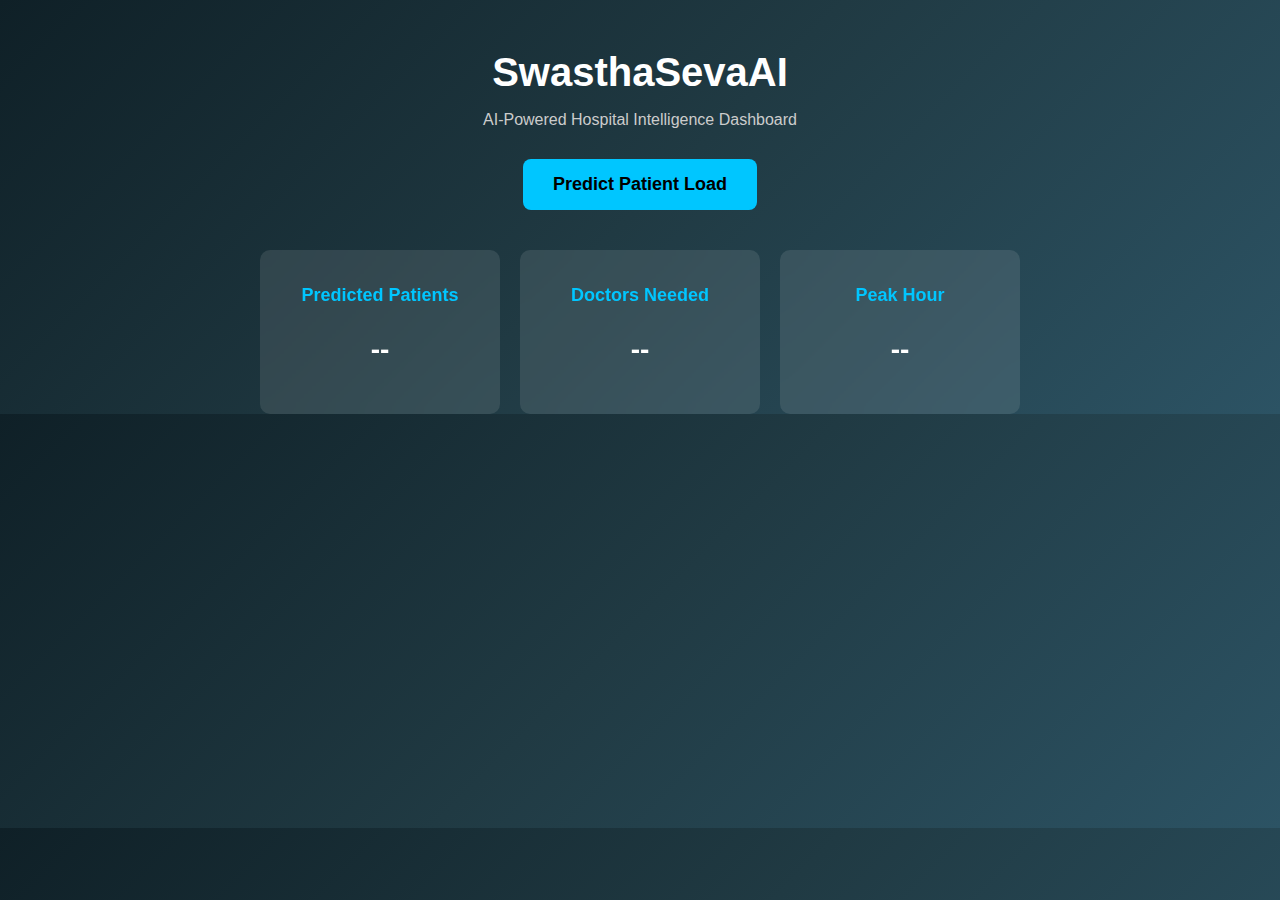
<file: index.html>
<!DOCTYPE html>
<html lang="en">
<head>
    <meta charset="UTF-8">
    <title>SwasthaSevaAI Dashboard</title>

    <style>
        body {
            font-family: Arial, sans-serif;
            background: linear-gradient(135deg, #0f2027, #203a43, #2c5364);
            color: white;
            text-align: center;
            margin: 0;
            padding: 0;
        }

        .container {
            margin-top: 50px;
        }

        h1 {
            font-size: 40px;
            margin-bottom: 10px;
        }

        .subtitle {
            color: #ccc;
            margin-bottom: 30px;
        }

        .btn {
            background: #00c6ff;
            border: none;
            padding: 15px 30px;
            font-size: 18px;
            color: black;
            border-radius: 8px;
            cursor: pointer;
            font-weight: bold;
        }

        .btn:hover {
            background: #00a2d3;
        }

        .card-container {
            display: flex;
            justify-content: center;
            gap: 20px;
            margin-top: 40px;
        }

        .card {
            background: rgba(255,255,255,0.1);
            padding: 20px;
            width: 200px;
            border-radius: 10px;
            backdrop-filter: blur(10px);
        }

        .card h2 {
            font-size: 18px;
            color: #00c6ff;
        }

        .card p {
            font-size: 28px;
            font-weight: bold;
        }

    </style>
</head>
<body>

<div class="container">

    <h1>SwasthaSevaAI</h1>
    <p class="subtitle">AI-Powered Hospital Intelligence Dashboard</p>

    <button class="btn" onclick="predict()">Predict Patient Load</button>

    <div class="card-container">

        <div class="card">
            <h2>Predicted Patients</h2>
            <p id="patients">--</p>
        </div>

        <div class="card">
            <h2>Doctors Needed</h2>
            <p id="doctors">--</p>
        </div>

        <div class="card">
            <h2>Peak Hour</h2>
            <p id="peak">--</p>
        </div>

    </div>

</div>

<script>

async function predict() {

    try {

        let response = await fetch("http://127.0.0.1:8000/predict");

        let data = await response.json();

        document.getElementById("patients").innerText = data.predicted_patients;

        document.getElementById("doctors").innerText = data.doctors_needed;

        document.getElementById("peak").innerText = data.peak_hour;

    }

    catch(error) {

        alert("Backend not connected yet.");

    }

}

</script>

</body>
</html>
</file>
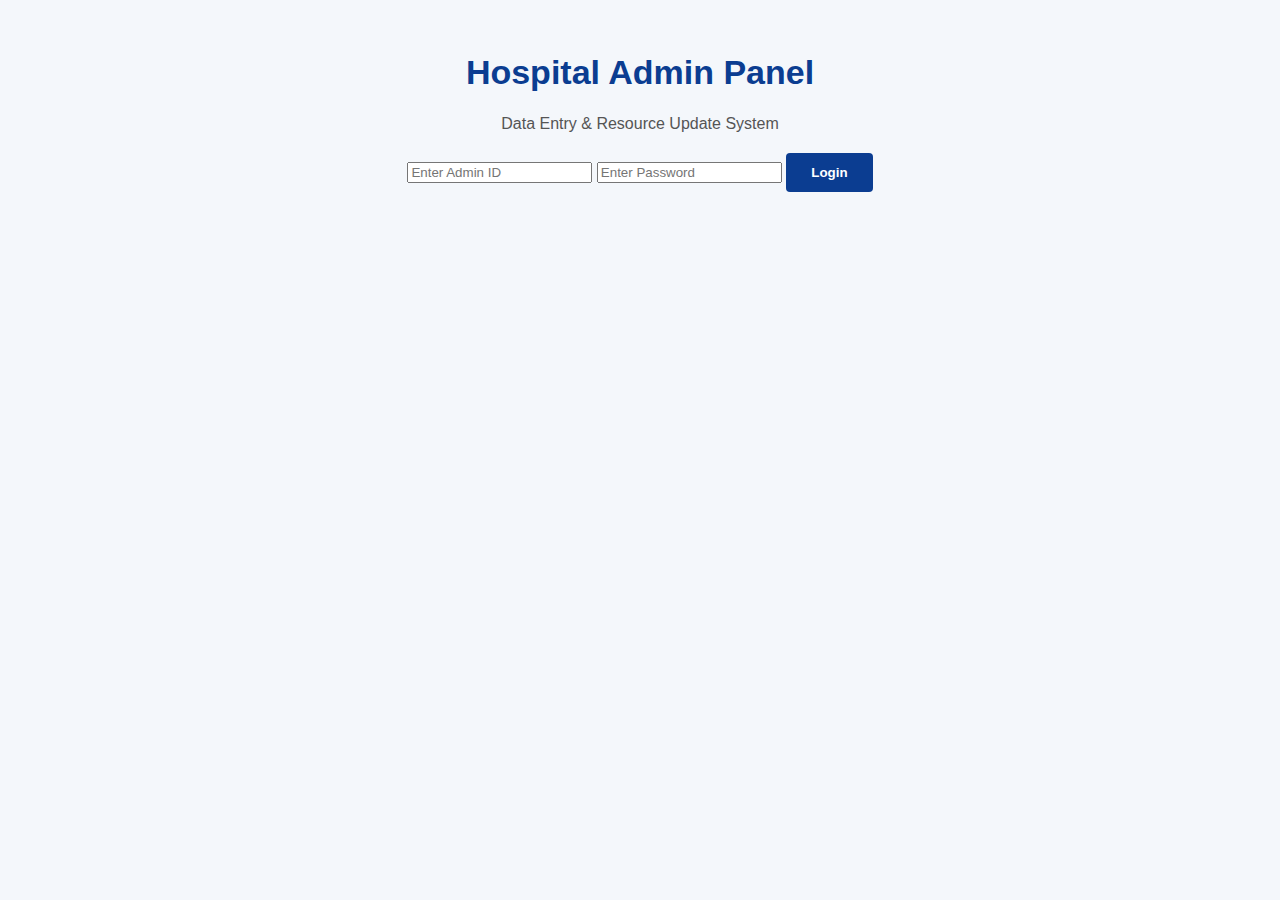
<file: frontend/admin.html>
<!DOCTYPE html>
<html>
<head>
    <title>SwasthaSevaAI - Admin Panel</title>
    <link rel="stylesheet" href="style.css">
</head>
<body>

<div class="container">

    <h1>Hospital Admin Panel</h1>
    <p class="subtitle">Data Entry & Resource Update System</p>

    <!-- Login Section -->
    <div id="loginSection">
        <input type="text" id="username" placeholder="Enter Admin ID">
        <input type="password" id="password" placeholder="Enter Password">
        <button onclick="login()">Login</button>
    </div>

    <!-- Admin Form -->
    <div id="adminForm" style="display:none; margin-top:30px;">

        <h2>Update Hospital Data</h2>

        <label>Current Patients</label><br>
        <input type="number" id="patients"><br><br>

        <label>Occupied Beds</label><br>
        <input type="number" id="occupiedBeds"><br><br>

        <label>Total Beds</label><br>
        <input type="number" id="totalBeds"><br><br>

        <label>Doctors On Duty</label><br>
        <input type="number" id="doctors"><br><br>

        <button onclick="submitData()">Submit Data</button>

        <p id="adminMessage" style="margin-top:15px; font-weight:bold;"></p>

    </div>

</div>

<script>

function login(){
    let user = document.getElementById("username").value;
    let pass = document.getElementById("password").value;

    if(user === "admin" && pass === "1234"){
        document.getElementById("loginSection").style.display = "none";
        document.getElementById("adminForm").style.display = "block";
    } else {
        alert("Invalid Credentials");
    }
}

function submitData(){

    let patients = document.getElementById("patients").value;
    let occupied = document.getElementById("occupiedBeds").value;
    let total = document.getElementById("totalBeds").value;
    let doctors = document.getElementById("doctors").value;

    let hospitalData = {
        current_patients: parseInt(patients),
        occupied_beds: parseInt(occupied),
        total_beds: parseInt(total),
        doctors_on_duty: parseInt(doctors)
    };

    // Save to browser storage
    localStorage.setItem("hospitalLiveData", JSON.stringify(hospitalData));

    document.getElementById("adminMessage").innerText =
        "Data submitted successfully. Dashboard updated.";

};

</script>

</body>
</html>
</file>
<file: frontend/style.css>
body {
    font-family: 'Segoe UI', sans-serif;
    margin: 0;
    background: #f4f7fb;
    color: #1a1a1a;
    text-align: center;
}

.container {
    padding: 30px;
}

h1 {
    font-size: 34px;
    color: #0b3d91;
}

.subtitle {
    color: #555;
    margin-bottom: 20px;
}

.controls {
    margin: 20px 0;
}

select, label {
    padding: 8px;
    margin: 5px;
    border-radius: 4px;
    border: 1px solid #ccc;
}

button {
    background: #0b3d91;
    color: white;
    border: none;
    padding: 12px 25px;
    border-radius: 4px;
    font-weight: bold;
    cursor: pointer;
}

button:hover {
    background: #092c6b;
}

.card-container {
    display: flex;
    justify-content: center;
    gap: 20px;
    margin-top: 30px;
    flex-wrap: wrap;
}

.card {
    background: white;
    padding: 20px;
    width: 240px;
    border-radius: 6px;
    box-shadow: 0px 4px 12px rgba(0,0,0,0.08);
}

.card h2 {
    color: #0b3d91;
    font-size: 18px;
}

.card p {
    font-size: 28px;
    font-weight: bold;
}

.risk {
    font-size: 20px;
    padding: 6px;
    border-radius: 4px;
    color: white;
}

.low { background: #2e7d32; }
.medium { background: #f9a825; }
.high { background: #c62828; }

canvas {
    margin-top: 40px;
    background: white;
    border-radius: 6px;
    padding: 15px;
    box-shadow: 0px 4px 12px rgba(0,0,0,0.08);
}
.alert {
    margin-top: 20px;
    font-size: 20px;
    font-weight: bold;
    color: white;
    background: #c62828;
    padding: 10px;
    border-radius: 5px;
    animation: blink 1s infinite;
}

@keyframes blink {
    0% { opacity: 1; }
    50% { opacity: 0.3; }
    100% { opacity: 1; }
}

.suggestion {
    margin-top: 25px;
    padding: 15px;
    background: #e3f2fd;
    border-left: 6px solid #0b3d91;
    border-radius: 6px;
    font-weight: 500;
}
</file>
